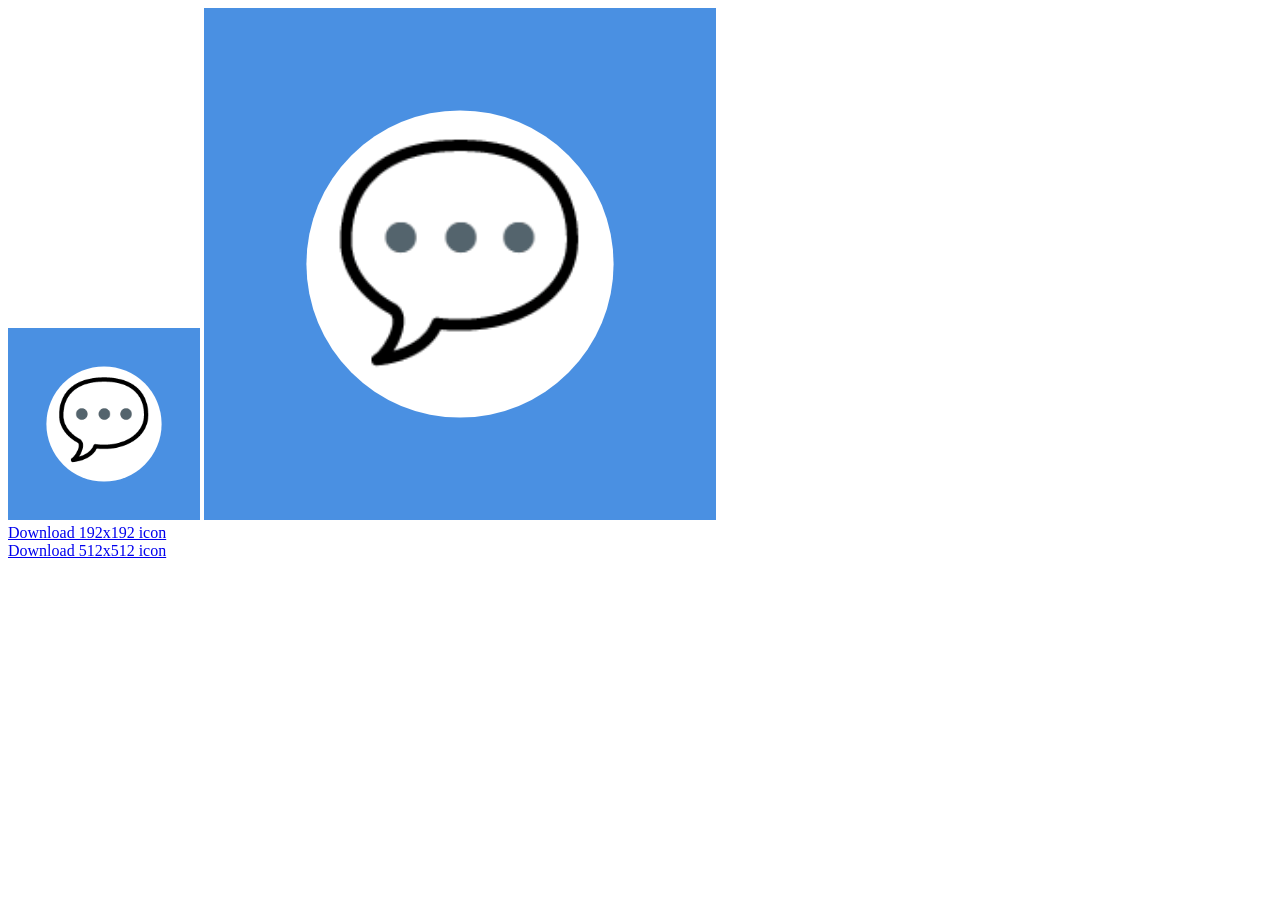
<file: icon-generator.html>
<!DOCTYPE html>
<html>
<head>
    <title>Generate Icons</title>
</head>
<body>
    <canvas id="canvas192" width="192" height="192"></canvas>
    <canvas id="canvas512" width="512" height="512"></canvas>
    
    <script>
        function drawIcon(canvasId, size) {
            const canvas = document.getElementById(canvasId);
            const ctx = canvas.getContext('2d');
            
            // Background
            ctx.fillStyle = '#4a90e2';
            ctx.fillRect(0, 0, size, size);
            
            // Chat bubble
            ctx.fillStyle = 'white';
            ctx.beginPath();
            ctx.arc(size/2, size/2, size*0.3, 0, Math.PI*2);
            ctx.fill();
            
            // Text
            ctx.fillStyle = '#4a90e2';
            ctx.font = `bold ${size*0.4}px Arial`;
            ctx.textAlign = 'center';
            ctx.textBaseline = 'middle';
            ctx.fillText('💬', size/2, size/2);
        }
        
        drawIcon('canvas192', 192);
        drawIcon('canvas512', 512);
        
        // Download icons
        document.write('<br><a href="' + document.getElementById('canvas192').toDataURL() + '" download="icon-192.png">Download 192x192 icon</a><br>');
        document.write('<a href="' + document.getElementById('canvas512').toDataURL() + '" download="icon-512.png">Download 512x512 icon</a>');
    </script>
</body>
</html>
</file>
